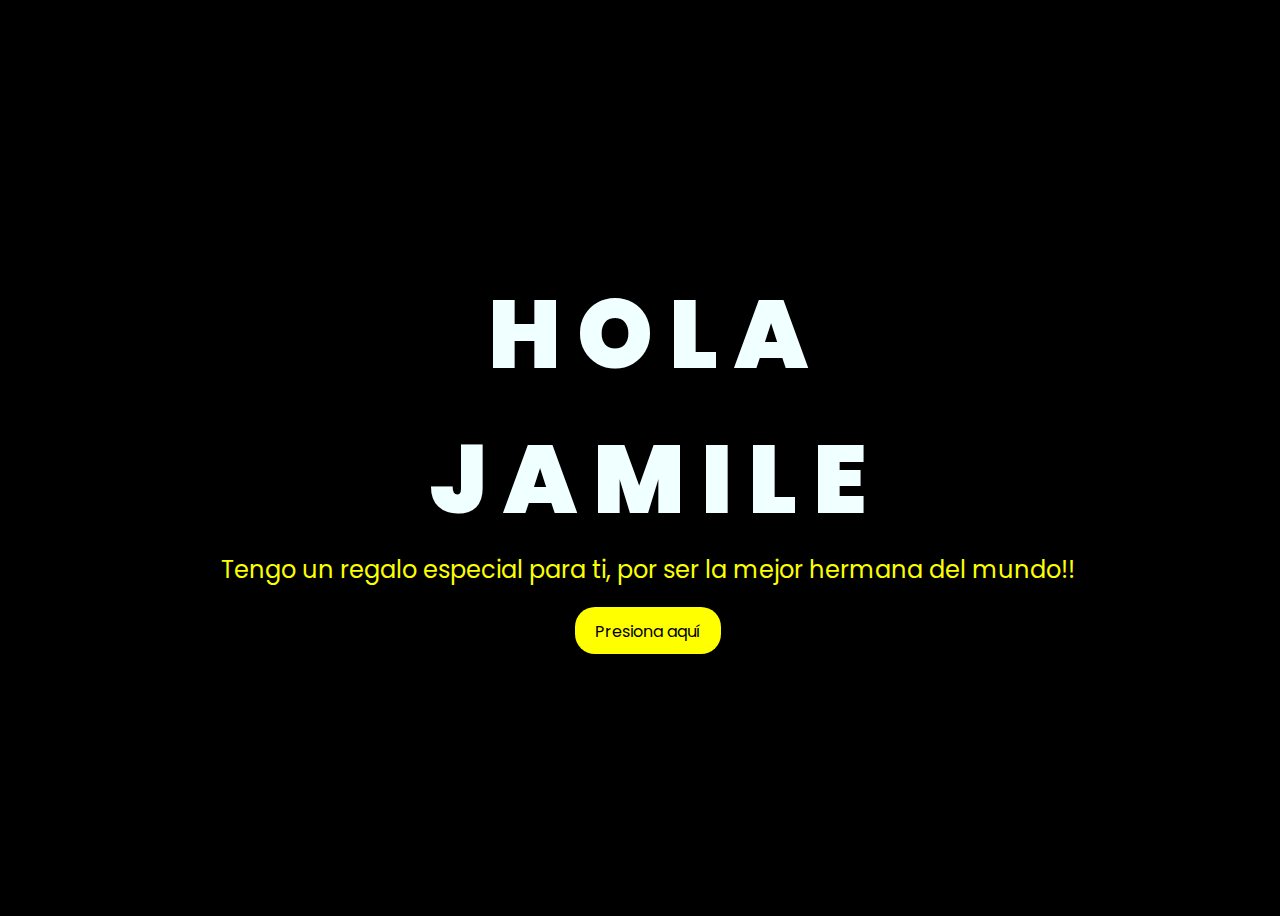
<file: index.html>
<!DOCTYPE html>
<html lang="en">
<head>
    <meta charset="UTF-8">
    <meta http-equiv="X-UA-Compatible" content="IE=edge">
    <meta name="viewport" content="width=device-width, initial-scale=1.0">
    <link rel="stylesheet" href="css/style.css">
    <link rel="icon" href="img/flowers.png" type="image/x-icon">
    <title>FLORES</title>
</head>
<body>
    <div class="greetings">

        <span>H</span>
        <span>O</span>
        <span>L</span>
        <span>A</span>
    </div>
    <div class="greetings">
        <span>J</span>
        <span>A</span>
        <span>M</span>
        <span>I</span>
        <span>L</span>
        <span>E</span>
    </div>
    <div class="description">
        <span>Tengo un regalo especial para ti, por ser la mejor hermana del mundo!!</span>
    </div>
    <div class="button">
        <button>
            <a href="FLORES.html">Presiona aquí</a>
        </button>
        
    </div>
</body>
</html>
</file>
<file: css/style.css>
@import url('https://fonts.googleapis.com/css2?family=Poppins:ital,wght@0,500;1,900&display=swap');

* {
    font-family: 'Poppins', cursive;
}

body {
    color: azure;
    width: 100%;
    height: 100vh;
    display: flex;
    flex-direction: column;
    align-items: center;
    justify-content: center;
    background-color: black;
}

.greetings {
    font-size: 6rem;
    font-weight: 900;
}

.greetings>span {
    animation: glow 2.5s ease-in-out infinite;
}

@keyframes glow {

    0%,
    100% {
        color: #fff;
        text-shadow: 0 0 12px #fbff00, 0 0 50px #fbff00, 0 0 100px #fbff00;
    }

    10%,
    90% {
        color: #696565;
        text-shadow: none;
    }
}

.greetings>span:nth-child(2) {
    animation-delay: .2s;
}

.greetings>span:nth-child(3) {
    animation-delay: .4s;
}

.greetings>span:nth-child(4) {
    animation-delay: .6s;
}

.greetings>span:nth-child(5) {
    animation-delay: .8s;
}

.description {
    font-size: 1.5rem;
    margin-bottom: 20px;
}

.button a {
    text-decoration: none;
    font-size: 1rem;
    color: #111;
}

@media screen and (max-width:574px) {
    .greetings {
        display: block;
        font-size: 3rem;
        font-weight: 500;
        text-align: center;
    }

    .description {
        font-size: 1rem;
    }

    .button a {
        font-size: .5rem;
    }
}

.description {
    color: #fbff00;
}

/* Estilo para el botón */
.button button {
    background-color: yellow;
    /* Fondo amarillo */
    border: none;
    /* Sin bordes */
    padding: 10px 20px;
    /* Ajusta el relleno según tu preferencia */
    font-size: 18px;
    /* Tamaño de fuente */
    cursor: pointer;
    position: relative;
    /* Necesario para el resplandor */
    border-radius: 20px;
    /* Esquinas redondeadas */
    transition: background-color 0.3s ease-in-out;
    /* Transición suave para el color de fondo */
}

/* Estilo para el enlace dentro del botón */
.button button a {
    text-decoration: none;
    /* Elimina el subrayado del enlace */
    color: inherit;
    /* Hereda el color del texto del botón */
}

/* Efecto de resplandor al pasar el cursor sobre el botón */
.button button:hover {
    background-color: orange;
    /* Cambia el color de fondo al pasar el mouse a naranja */
    box-shadow: 0 0 10px yellow, 0 0 20px yellow, 0 0 30px yellow;
    /* Efecto de resplandor amarillo */
}
</file>
